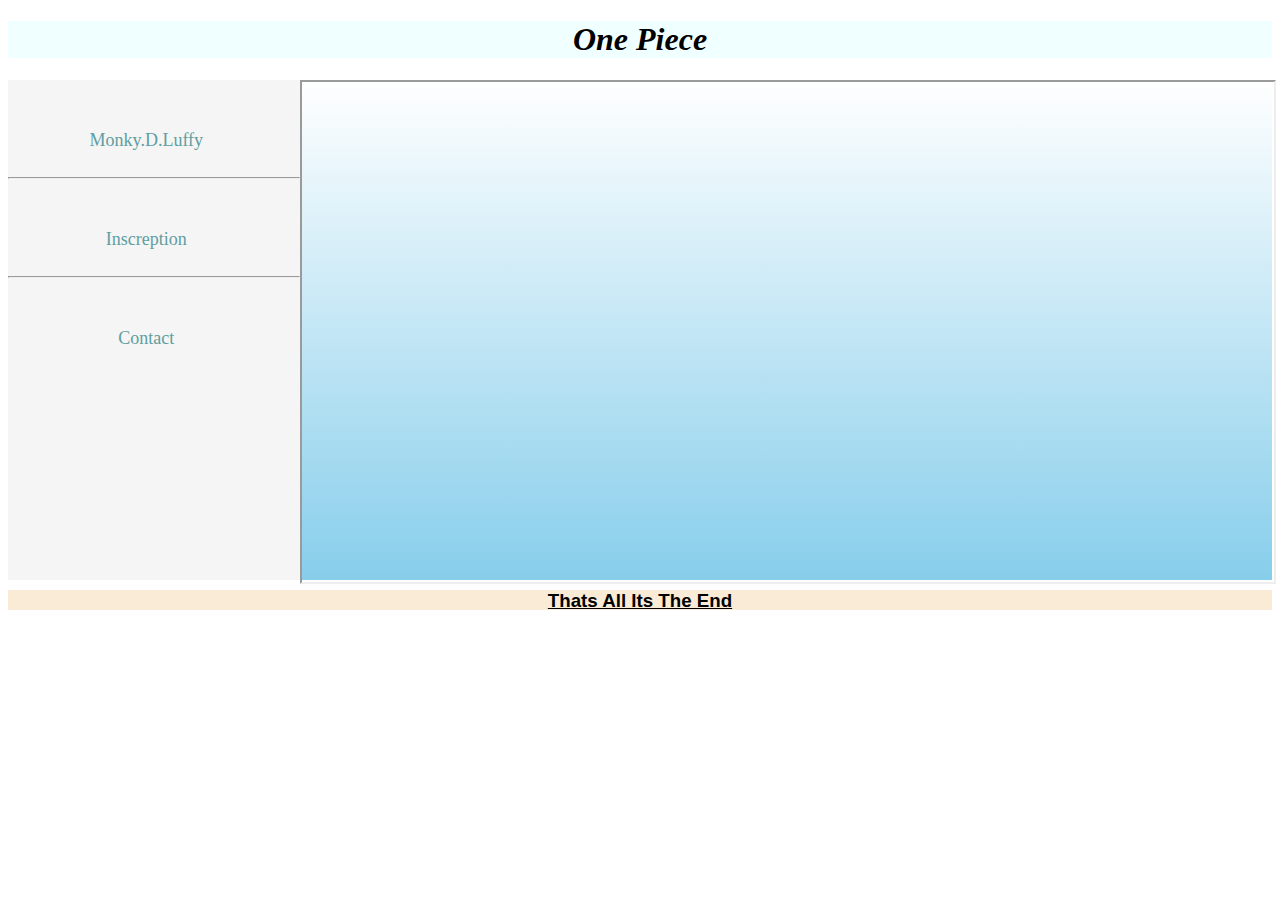
<file: index.html>
<!DOCTYPE html>
<html lang="en">
<head>
    <link rel="stylesheet" href="style.css">
    <meta charset="UTF-8">
    <meta name="viewport" content="width=device-width, initial-scale=1.0">
    <title>Document</title>
    
</head>
<body>
    <header><h1>one piece</h1></header>
    <section>
<nav>

<a href="home.html" target="a" id="a1">Monky.D.Luffy</a><br>
<hr>
<a href="inscreption.html" target="a" id="a2">inscreption</a><br>
<hr>
<a href="contact.html" target="a" id="a3">contact</a>
</nav>


<aside>
<iframe src="" frameborder="5px" name="a" ></iframe>
</aside>

</section>
<footer>
    <h3>thats all its the end
</h3></footer>


    
</body>
</html>
</file>
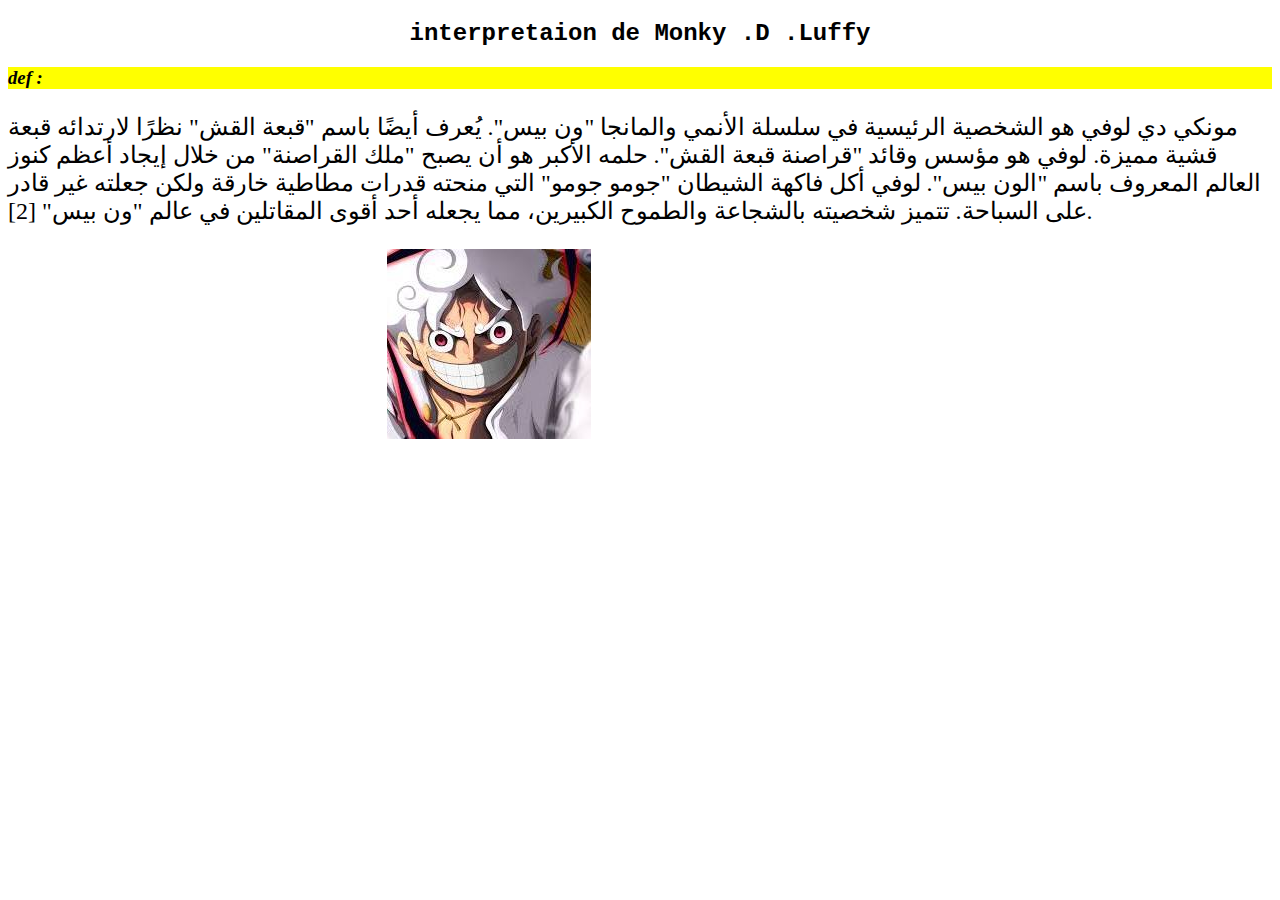
<file: home.html>
<!DOCTYPE html>
<html lang="en">
<head>
    <style>
h2{
    text-align: center;
    font-family: 'Courier New', Courier, monospace;
}
p{
    font-size: 1.5rem;
}
h3{
    font-style: italic;
    background-color: yellow;
}
img{
    margin-left: 30%;
}

    </style>
    <meta charset="UTF-8">
    <meta name="viewport" content="width=device-width, initial-scale=1.0">
    <title>Document</title>     
</head>
<body>
    <h2>interpretaion de Monky .D .Luffy</h2>

    <h3>def :</h3>
    <p>مونكي دي لوفي هو الشخصية الرئيسية في سلسلة الأنمي والمانجا "ون بيس". يُعرف أيضًا باسم "قبعة القش" نظرًا لارتدائه قبعة قشية مميزة. لوفي هو مؤسس وقائد "قراصنة قبعة القش". حلمه الأكبر هو أن يصبح "ملك القراصنة" من خلال إيجاد أعظم كنوز العالم المعروف باسم "الون بيس". لوفي أكل فاكهة الشيطان "جومو جومو" التي منحته قدرات مطاطية خارقة ولكن جعلته غير قادر على السباحة. تتميز شخصيته بالشجاعة والطموح الكبيرين، مما يجعله أحد أقوى المقاتلين في عالم "ون بيس" [2].</p>
<img src="téléchargement.jpeg" alt="">
    
</body>
</html>
</file>
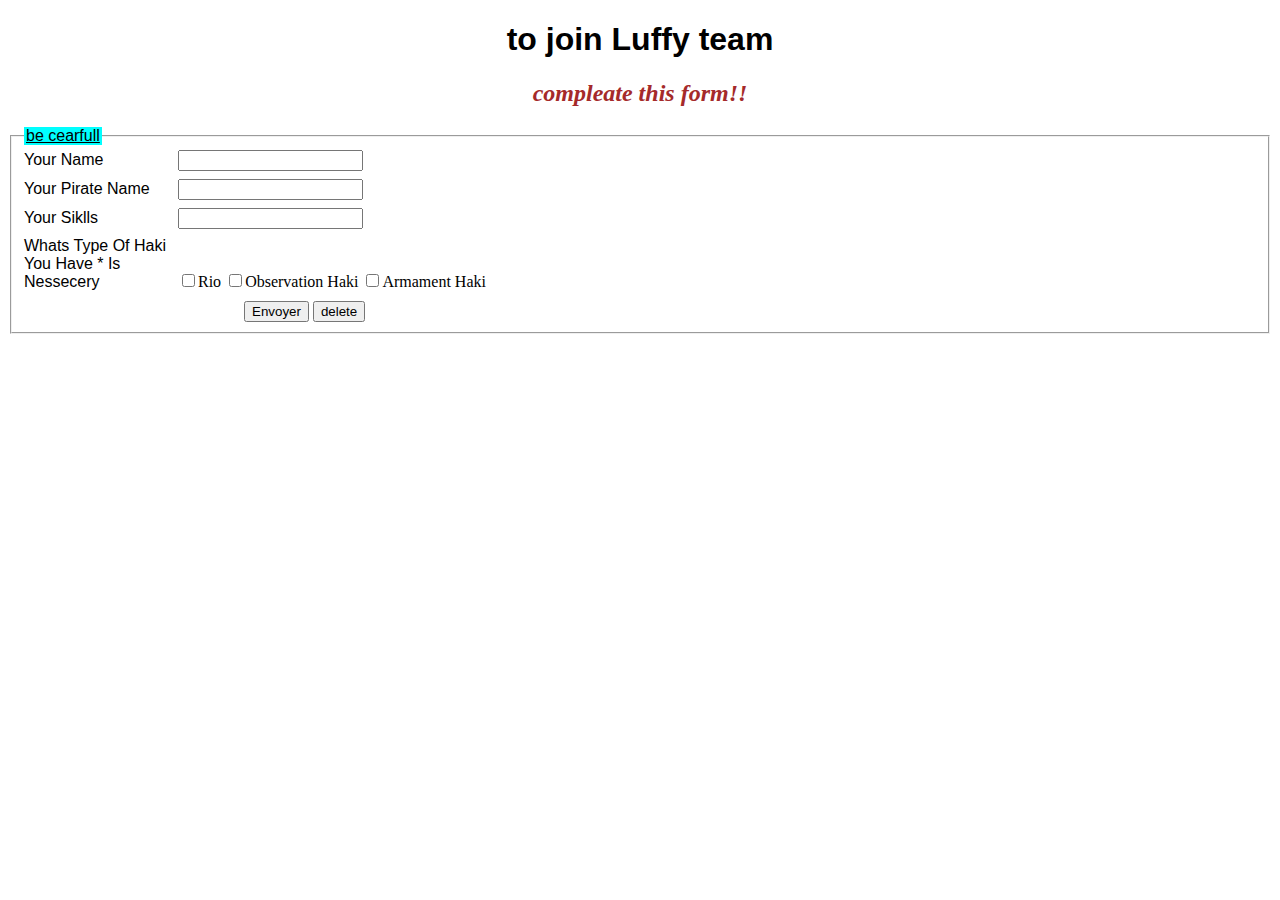
<file: inscreption.html>
<!DOCTYPE html>
<html lang="en">
<head>
    <meta charset="UTF-8">
    <meta name="viewport" content="width=device-width, initial-scale=1.0">
    <title>Document</title>
<style>
h1{
text-align: center;
font-family: 'Franklin Gothic Medium', 'Arial Narrow', Arial, sans-serif;

}
#bt{
    margin-left: 220px;
}
label{
    display: inline-block;
    width: 150px;
   font-family: 'Segoe UI', Tahoma, Geneva, Verdana, sans-serif;
    text-transform: capitalize;
    margin-bottom: 10px;
}
h2{
    font-style: italic;
    color: brown;
    text-align: center;
}
legend{
    background-color: aqua;
    color: black;
    text-decoration: underline;
font-family: 'Lucida Sans', 'Lucida Sans Regular', 'Lucida Grande', 'Lucida Sans Unicode', Geneva, Verdana, sans-serif;
}

</style>
</head>
<body>
<h1>to join Luffy team </h1>
<h2>compleate this form!!</h2>
<form action="">
<fieldset>
<legend>be cearfull</legend>
<label for="">
    your name 
</label>
<input type="text" name="" id="b1" required><br>
<label for="">your pirate name </label>
<input type="text" name="" id="b2" required><br>
<label for="">your siklls</label>
<input type="text" id="b3" required> <br>
<label for="">whats type of Haki you have * is nessecery </label>
<input type='checkbox' name="" id="">Rio

<input type='checkbox' name="" id="">Observation Haki
<input type='checkbox' name="" id="">Armament Haki <br>
<input type="button" value="Envoyer" id="bt" onclick="ver()">
<input type="reset" value="delete">










</fieldset>







</form>

    <script src="jeson.js"></script>
</body>
</html>
</file>
<file: style.css>
section{
    display: flex;
}
nav{
    flex: 30%;
    height: 500px;

    background-color:whitesmoke ;
}
a{display: block;
    margin-left: 50px;
    margin-top: 50px;
    text-decoration: none;
text-align: center;
margin-right: 65px;
color: cadetblue;
font-size: large;
text-transform: capitalize;
}
aside{
    flex: 100%;

    background: linear-gradient(white,skyblue);
    height: 500px;

}
iframe{
width: 100%;
height: 100%;
}
footer{
    background-color: antiquewhite;
    height: 20px;
}
h3{
    text-align: center;
    text-decoration: underline;
    font-family: 'Franklin Gothic Medium', 'Arial Narrow', Arial, sans-serif;
    width: 2px solid ;
    text-transform: capitalize;
    margin-top: 10px;
}
h1{
    text-align: center;
    text-transform: capitalize;
    font-style: italic;
    
}
header{
    background-color: azure;
}
a:hover{
    color: blueviolet;
    text-decoration: underline;
}
</file>
